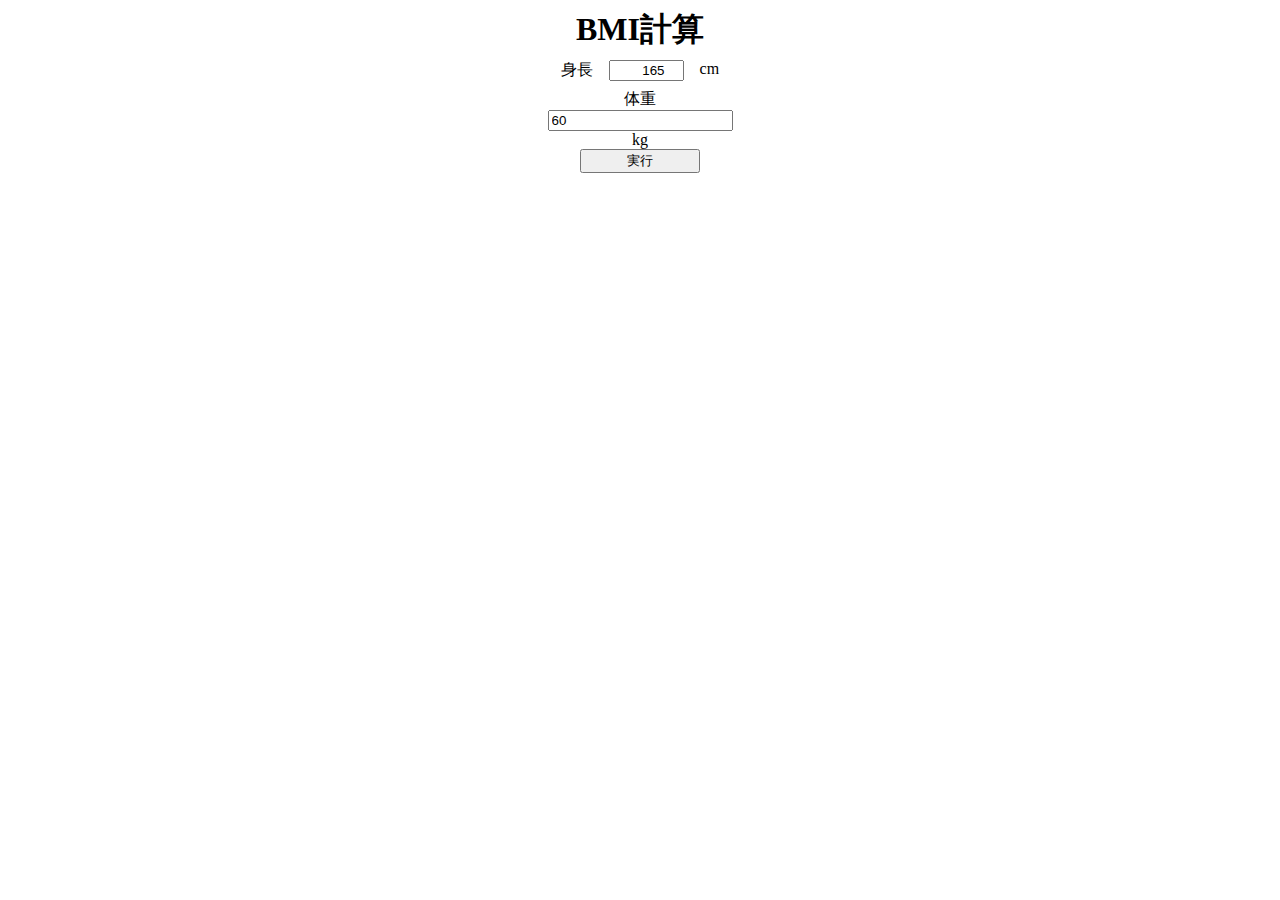
<file: sample-2/index.html>
<!DOCTYPE html>
<html lang="ja">
  <head>
    <meta charset="utf-8">
    <link rel="stylesheet" href="style.css">
    <script src="main.js"></script>
    <title>BMI計算</title>
  </head>
  <body>
    <h1>BMI計算</h1>
    <div class="item">
      <div class="head">身長</div>
      <input type="number" value="165" class="number" id="inputH">
      <div class="unit">cm</div>
    </div>
    <div clas="item">
      <div class="head">体重</div>
      <input type="number" value="60" class="number" id="inputW">
      <div class="unit">kg</div>
    </div>
    <button id="exec">実行</button>
    <div id="output"></div>
  </body>
</html>
</file>
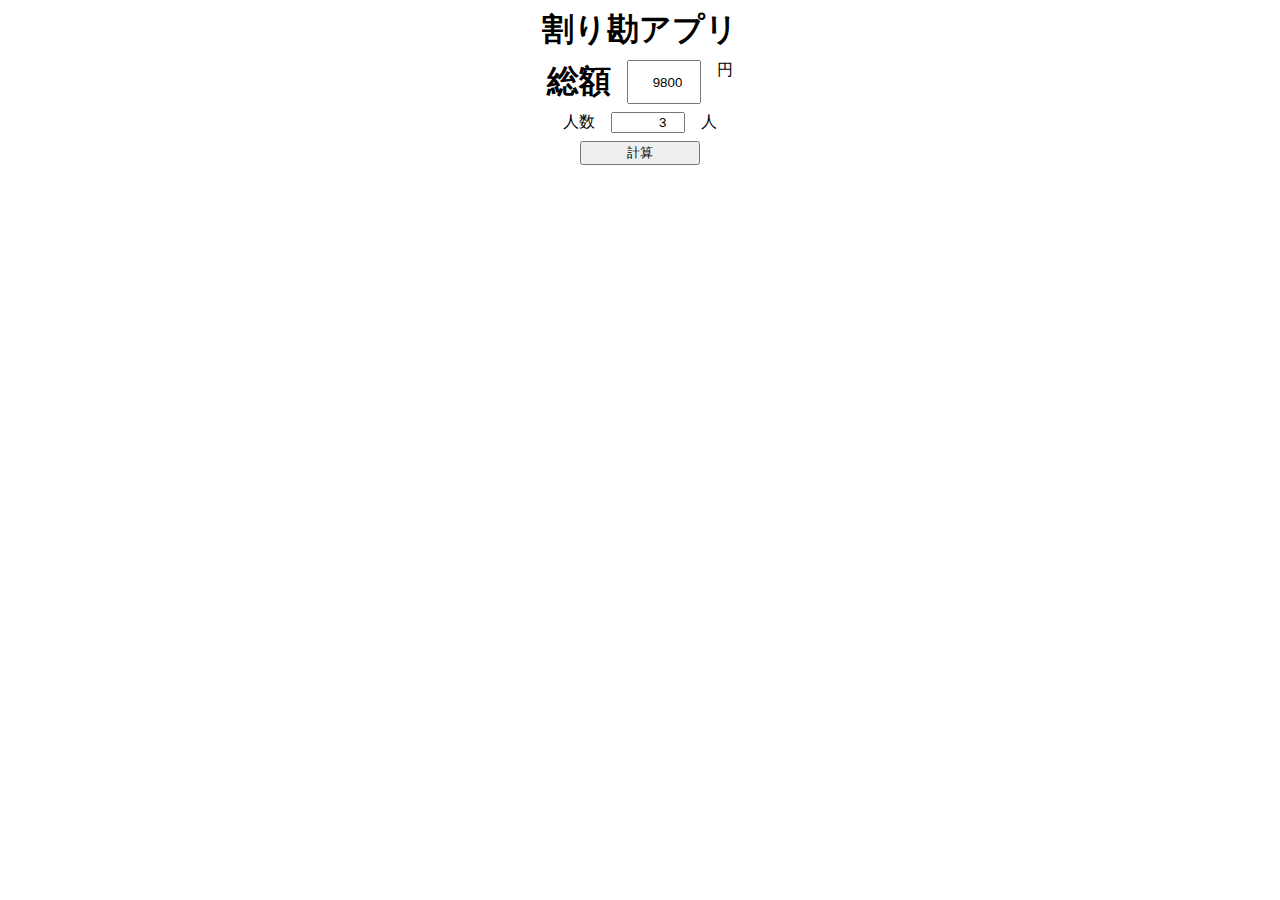
<file: sample-3/index.html>
<!DOCTYPE html>
<html lang="ja">
  <head>
    <meta charset="utf-8">
    <link rel="stylesheet" href="style.css">
    <script src="main.js"></script>
    <title>割り勘アプリ</title>
  </head>
  <body>
    <h1>割り勘アプリ</h1>
  <div class="item">
    <h1>総額</h1>
    <input type="number" value="9800" class="number" id="inputTotal">
    <div>円</div>
  </div>
  <div class="item">
    <div>人数</div>
    <input type="number" value="3" class="number" id="inputHeadcount">
    <div>人</div>
  </div>
  <button id="exec">計算</button>
  <div id="output" class="item"></div>
  </body>
</html>
</file>
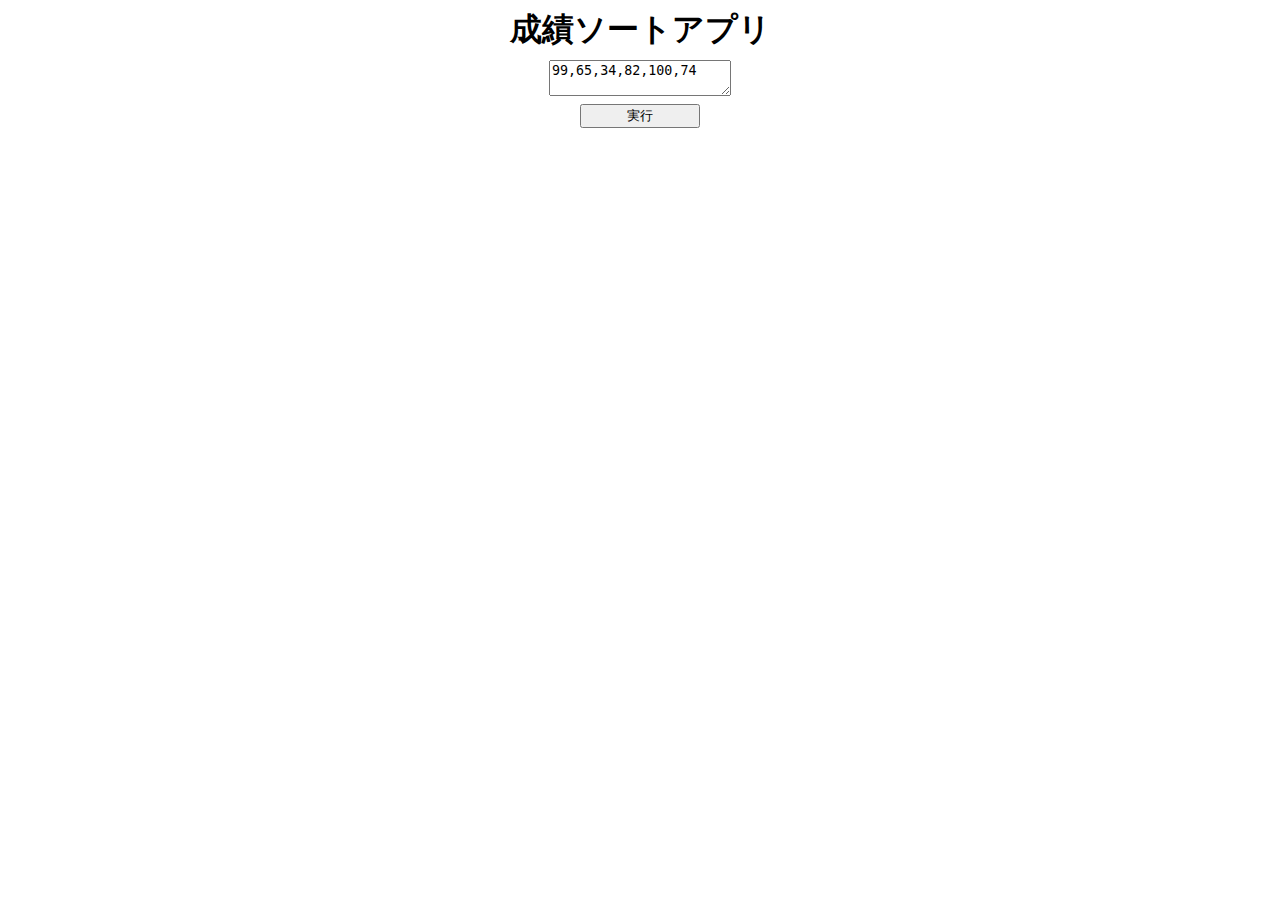
<file: sample-5/index.html>
<!DOCTYPE html>
<html lang="ja">
  <head>
    <meta charset="utf-8">
    <link rel="stylesheet" href="style.css">
    <script src="main.js"></script>
    <title>成績ソートアプリ</title>
  </head>
  <body>
    <h1>成績ソートアプリ</h1>
  <div class="item">
    <textarea id="input">99,65,34,82,100,74</textarea>
  </div>
  <button id="exec">実行</button>
  <div id="output" class="item"></div>
  </body>
</html>
</file>
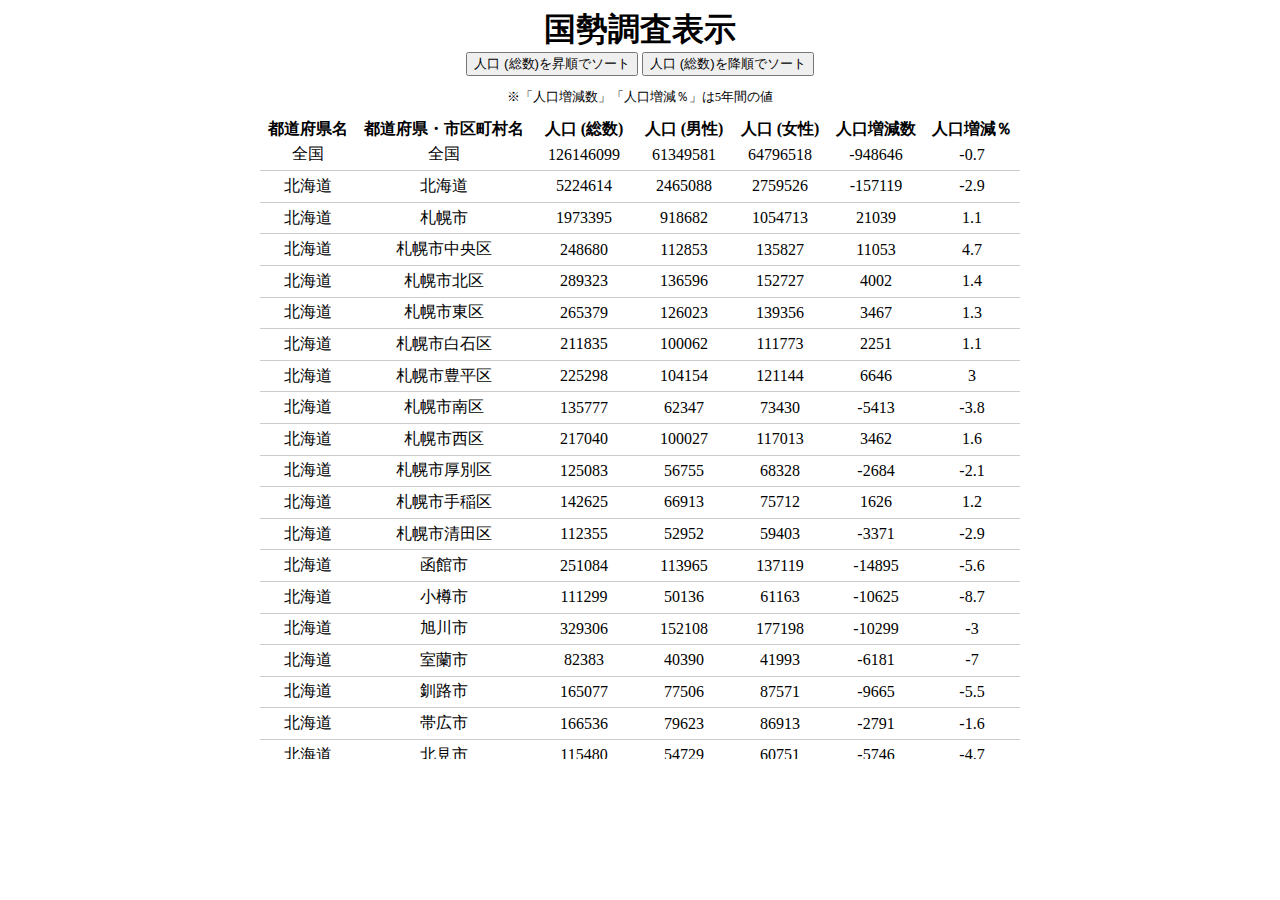
<file: sample-6/index.html>
<!DOCTYPE html>
<html lang="ja">
  <head>
    <meta charset="utf-8">
    <meta name="viewport" content="width=device-width,initial-scale=1" />
    <link rel="stylesheet" href="style.css">
    <script src="data.js"></script>
    <script src="main.js"></script>
    <title>国勢調査表示</title>
  </head>
  <body>
    <h1>国勢調査表示</h1>
    <div>
      <button id="sortAsc">人口 (総数)を昇順でソート</button>
      <button id="sortDesc">人口 (総数)を降順でソート</button>
    </div>
    <div class="exp">※「人口増減数」「人口増減％」は5年間の値</div>
    <div id="preview">
      <table>
        <thead>
          <tr>
            <th>都道府県名</th>
            <th>都道府県・市区町村名</th>
            <th>人口 (総数)</th>
            <th>人口 (男性)</th>
            <th>人口 (女性)</th>
            <th>人口増減数</th>
            <th>人口増減％</th>
          </tr>
        </thead>
        <tbody></tbody>
      </table>
    </div>
  </body>
</html>
</file>
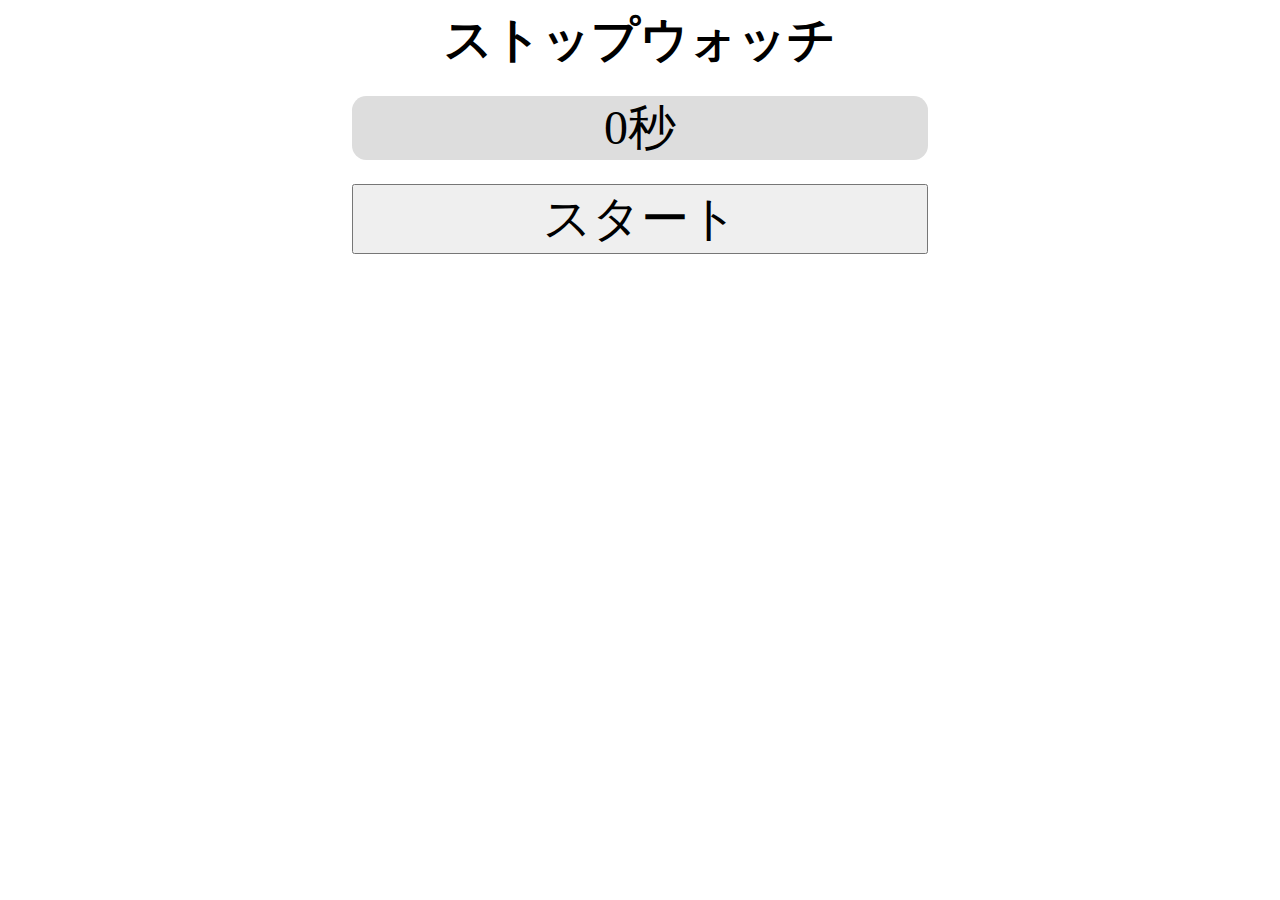
<file: sample-8/index.html>
<!DOCTYPE html>
<html lang="ja">
  <head>
    <meta charset="utf-8">
    <meta name="viewport" content="width=device-width,initial-scale=1" />
    <link rel="stylesheet" href="style.css">
    <script src="main.js"></script>
    <title>ストップウォッチ</title>
  </head>
  <body>
    <h1>ストップウォッチ</h1>
    <div class="item">
      <div id="output" class="stopwatch">0秒</div>
    </div>
    <div class="item">
      <button id="start">スタート</button>
      <button id="stop" class="hide">ストップ</button>
    </div>
  </body>
</html>
</file>
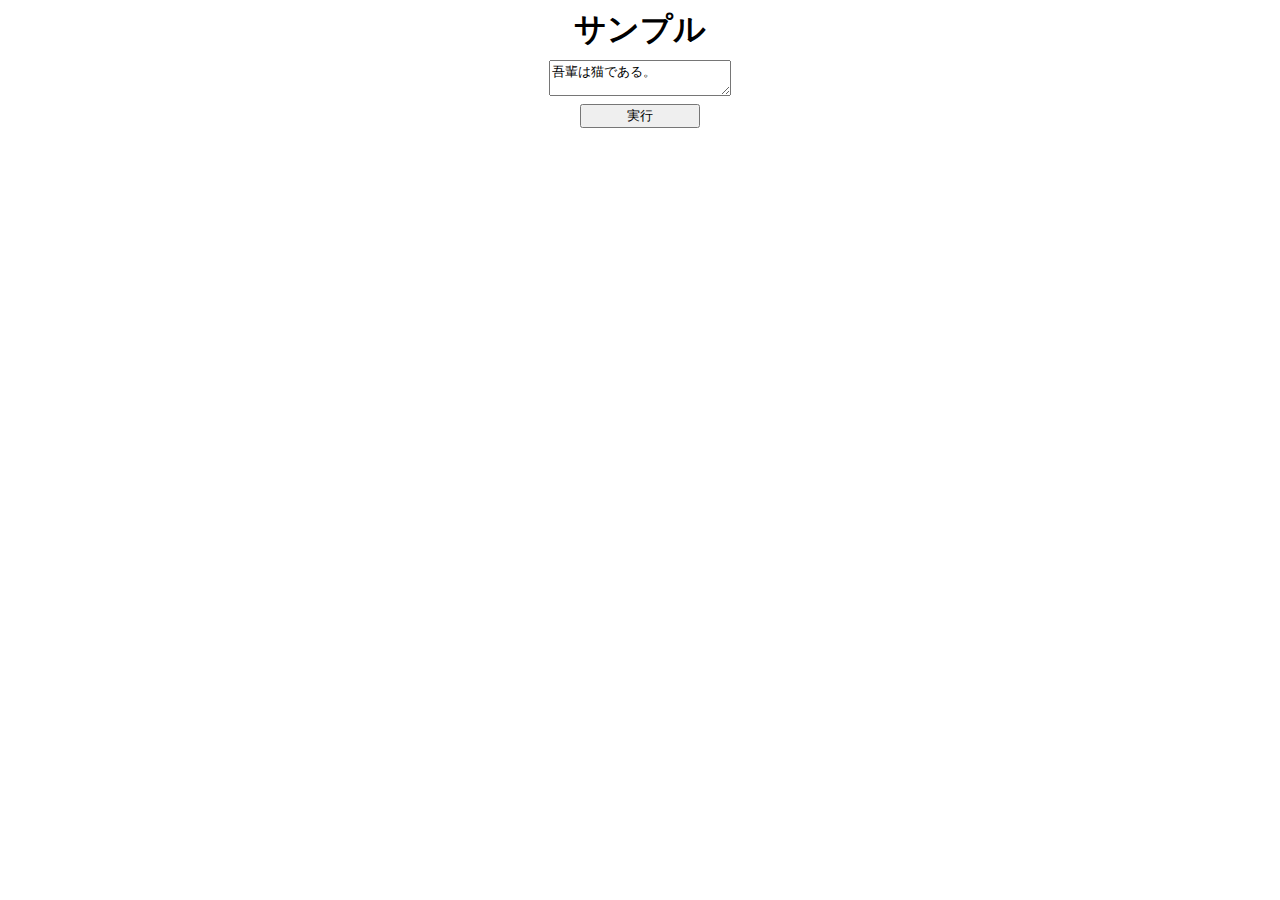
<file: sample-４/index.html>
<!DOCTYPE html>
<html lang="ja">
  <head>
    <meta charset="utf-8">
    <link rel="stylesheet" href="style.css">
    <script src="main.js"></script>
    <title>サンプル</title>
  </head>
  <body>
    <h1>サンプル</h1>
  <div class="item">
    <textarea id="input">吾輩は猫である。</textarea>
  </div>
  <button id="exec">実行</button>
  <div id="output" class="item"></div>
  </body>
</html>
</file>
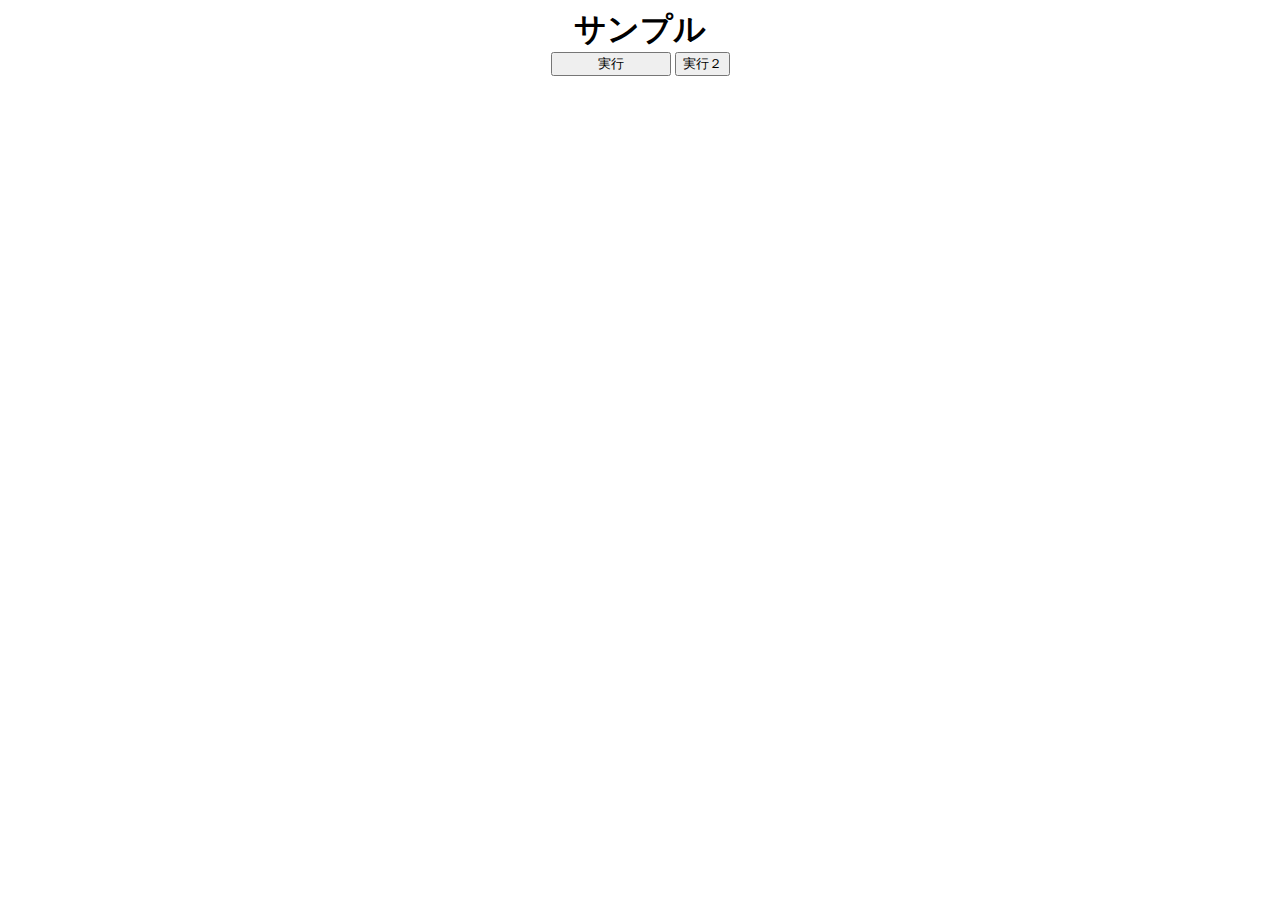
<file: .vscode/sample-1/index.html>
<!DOCTYPE html>
<html lang="ja">
  <head>
    <meta charset="utf-8">
    <link rel="stylesheet" href="style.css">
    <script src="main.js"></script>
    <title>サンプル</title>
  </head>
  <body>
    <h1>サンプル</h1>
  <button id="exec">実行</button>
  <button id="exec2">実行２</button>
  <div id="output" class="item"></div>
  </body>
</html>
</file>
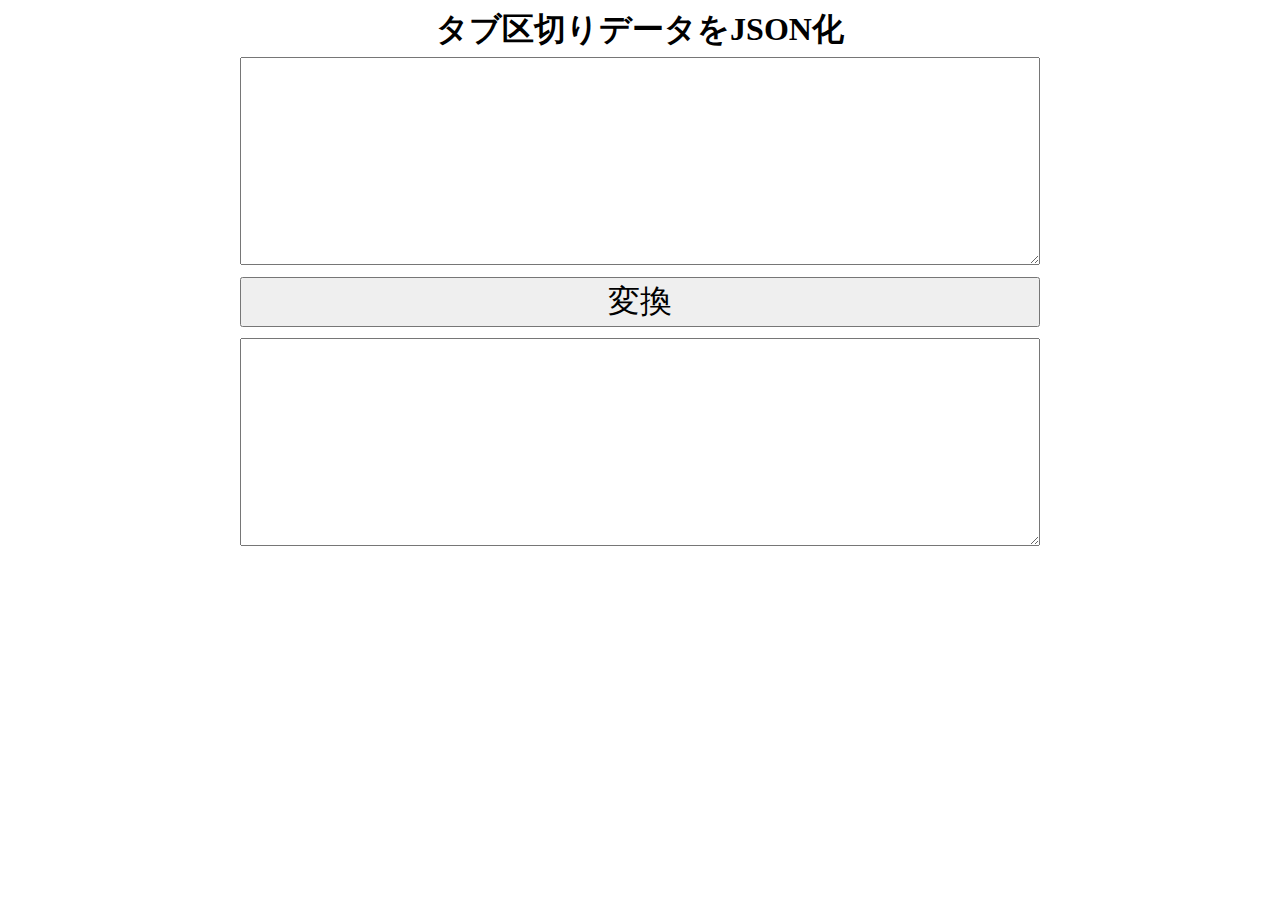
<file: sample-6/convert-data/index.html>
<!DOCTYPE html>
<html lang="ja">
  <head>
    <meta charset="utf-8">
    <link rel="stylesheet" href="style.css">
    <script src="main.js"></script>
    <title>タブ区切りデータをJSON化</title>
  </head>
  <body>
    <h1>タブ区切りデータをJSON化</h1>
    <div>
      <textarea id="input"></textarea>
    </div>
    <div>
      <button id="exec">変換</button>
    </div>
    <div>
      <textarea id="output"></textarea>
    </div>
    <div id="preview"></div>
  </body>
</html>
</file>
<file: sample-2/style.css>
/*Html */
body {
  text-align: center;
}
h1 {
  margin: 0;
}
* {
  font-size: clammp(12px, 8vw, 48px);
}

/*Item */
.item {
  display: flex;
  justify-content: center;
  gap: 1em;
  margin: 0.5em 0;
}
.item input {
  max-width: 5em;
}
.item input[type='number'] {
  text-align: right;
}

/*Exec */
#exec {
  width: 9em;
  box-sizing: border-box;
}
</file>
<file: sample-3/style.css>
/*Html */
body {
  text-align: center;
}
h1 {
  margin: 0;
}
* {
  font-size: clammp(12px, 8vw, 48px);
}

/*Item */
.item {
  display: flex;
  justify-content: center;
  gap: 1em;
  margin: 0.5em 0;
}
.item input {
  max-width: 5em;
}
.item input[type='number'] {
  text-align: right;
}

/*Exec */
#exec {
  width: 9em;
  box-sizing: border-box;
}
</file>
<file: sample-5/style.css>
/*Html */
body {
  text-align: center;
}
h1 {
  margin: 0;
}
* {
  font-size: clammp(12px, 8vw, 48px);
}

/*Item */
.item {
  display: flex;
  justify-content: center;
  gap: 1em;
  margin: 0.5em 0;
}
.item input {
  max-width: 5em;
}
.item input[type='number'] {
  text-align: right;
}

/*Exec */
#exec {
  width: 9em;
  box-sizing: border-box;
}
</file>
<file: sample-6/style.css>
body { text-align: center; }
h1 { margin: 0; }

/* Wrap */

/* Preview */
#preview {
    overflow: auto;
    height: 40em;
}
#preview table {
    margin: 0 auto;
    border-spacing: 0;
}
#preview table td {
    border-bottom: solid 1px #ccc;
    padding: 0.3em 1em;
}
#preview table th {
    white-space: nowrap;
    position: sticky;
    top: 0;
    left: 0;
    background: #fff;
    padding: 0 0.5em;
}

.sort {
    cursor: pointer;
}

/* Explain */
.exp {
    font-size: 80%;
    margin: 1em 0;
}


/* Filter */
#keyword,
#filter,
#reset {
    height: 2em;
    box-sizing: border-box;
}
</file>
<file: sample-8/style.css>
/* Html */
body { text-align: center; }
h1 { margin: 0; }
* { font-size: clamp(12px, 8vw, 48px); }

/* Item */
.item {
    display: flex;
    justify-content: center;
    gap: 1em;
    margin: 0.5em 0;
}
.item input {
    max-width: 5em;
}
.item input[type=number] {
    text-align: right;
}

/* Exec */
#exec {
    width: 9em;
    box-sizing: border-box;
}

/* ------------------------------------------------------------ */
/* Stopwatch */
.stopwatch {
    background: #ddd;
    border-radius: 0.3em;
}

.stopwatch,
button {
    max-width: 12em;
    width: 90%;
}

.hide {
    display: none;
}
</file>
<file: sample-４/style.css>
/*Html */
body {
  text-align: center;
}
h1 {
  margin: 0;
}
* {
  font-size: clammp(12px, 8vw, 48px);
}

/*Item */
.item {
  display: flex;
  justify-content: center;
  gap: 1em;
  margin: 0.5em 0;
}
.item input {
  max-width: 5em;
}
.item input[type='number'] {
  text-align: right;
}

/*Exec */
#exec {
  width: 9em;
  box-sizing: border-box;
}
</file>
<file: .vscode/sample-1/style.css>
/*Html */
body {
  text-align: center;
}
h1 {
  margin: 0;
}
* {
  font-size: clammp(12px, 8vw, 48px);
}

/*Item */
.item {
  display: flex;
  justify-content: center;
  gap: 1em;
  margin: 0.5em 0;
}
.item input {
  max-width: 5em;
}
.item input[type='number'] {
  text-align: right;
}

/*Exec */
#exec {
  width: 9em;
  box-sizing: border-box;
}
</file>
<file: sample-6/convert-data/style.css>
body { text-align: center; }
h1 { margin: 0; }

/* Font Size */
textarea, button {
    font-size: 2em;
}

/* Input Textarea */
textarea {
    width: 100%;
    max-width: 800px;
    height: 8em;
    box-sizing: border-box;
    vertical-align: middle;
    margin: 0.2em 0;
}

/* Button */
#exec {
    width: 100%;
    max-width: 800px;
    box-sizing: border-box;
    vertical-align: middle;
    margin: 0.2em 0;
}

/* Preview */
#preview table {
    margin: 1em auto;
}
#preview table td {
    border-bottom: solid 1px #ccc;
    padding: 0.3em 1em;
}
</file>
